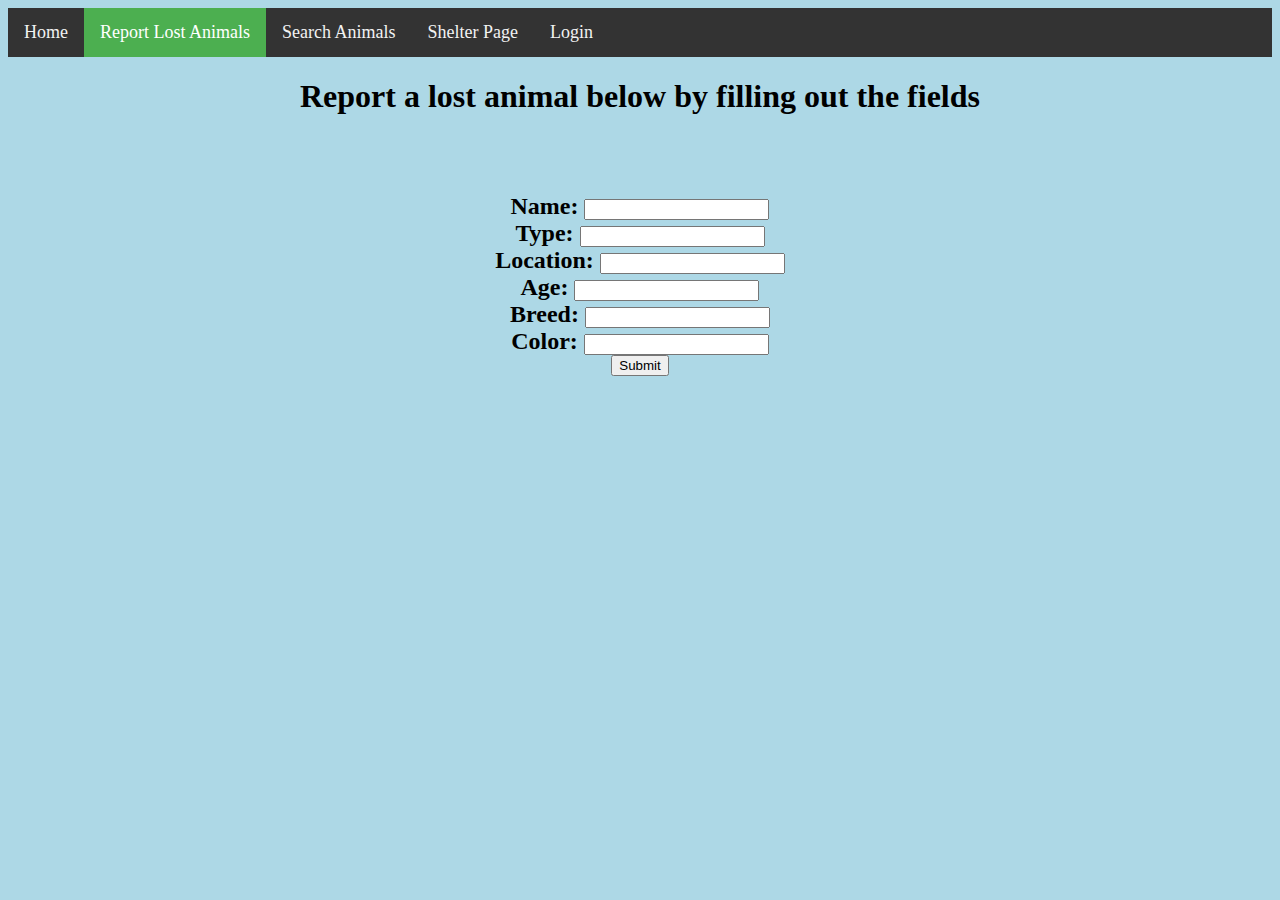
<file: templates/ReportAnimals.html>
<head>
<title> Report a lost friend </title>
<style>

.topnav {
  overflow: hidden;
  background-color: #333;
}

.topnav a {
  float: left;
  color: #f2f2f2;
  text-align: center;
  padding: 14px 16px;
  text-decoration: none;
  font-size: 18px;
}

.topnav a:hover {
  background-color: #ddd;
  color: black;
}

.topnav a.active {
  background-color: #4CAF50;
  color: white;
}
</style>
</head>
<body style = "background-color:LightBlue" > </body>

<div class="topnav">
  <a href = "" > Home </a>
  <a class = "active" href="/Report">Report Lost Animals</a>
  <a href="/Search">Search Animals</a>
  <a href=""> Shelter Page </a>
  <a href=""> Login </a>
</div>

<h1 style = "color:Black"> <center> Report a lost animal below by filling out the fields <br> </center>
 </h1>

<br><br><h2> <form action = "">
<center>
Name:  <input type = "text" name = "name"> <br>
Type:  <input type = "text" type = "type"> <br>
Location: <input type = "text" location = "location"> <br>
Age:  <input type = "text" age = "age"> <br>
Breed: <input type = "text" breed = "breed"> <br>
Color: <input type = "text" color = "color"> <br>
<input type = "submit" vaue = "Submit">
</center>
</form>
</h2>
</file>
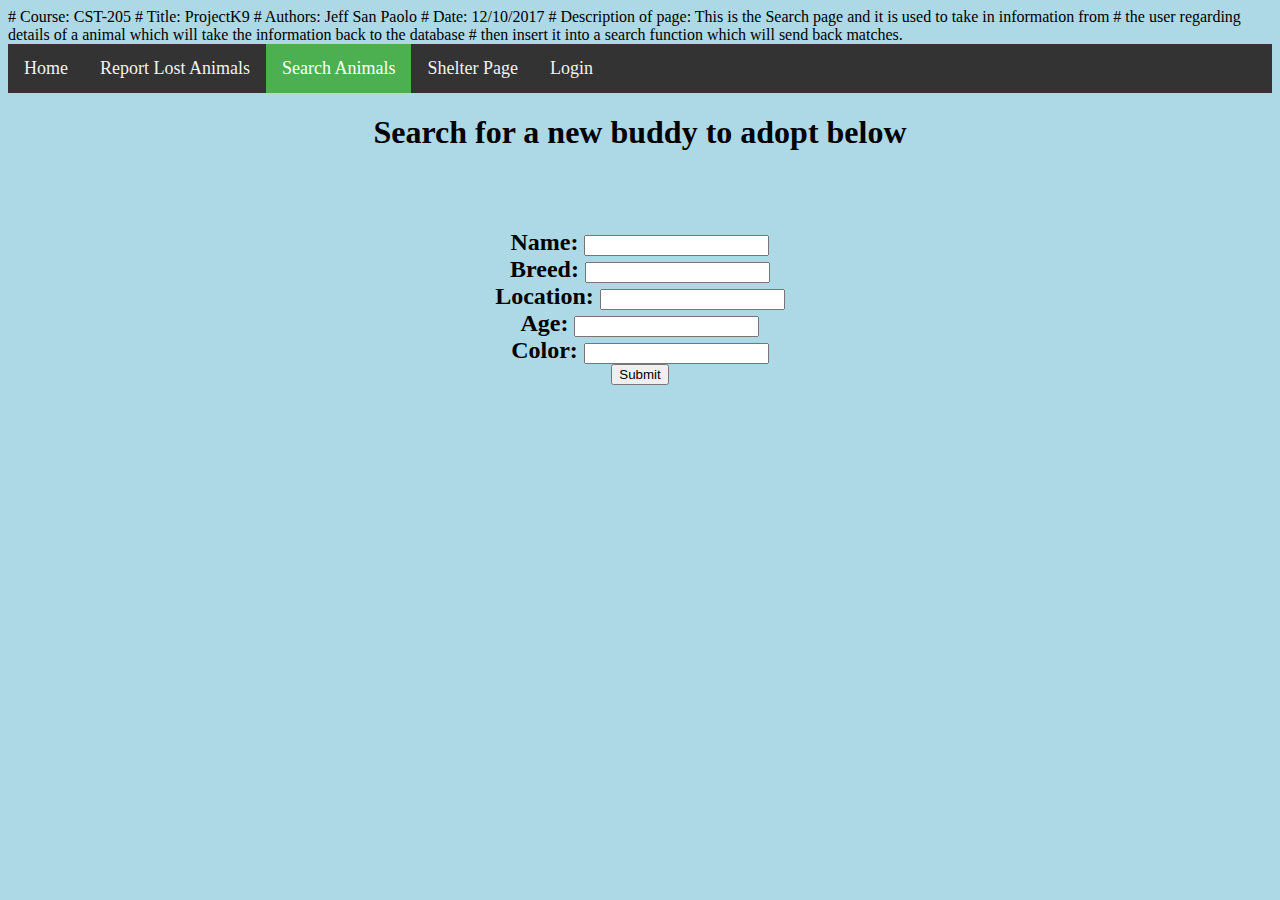
<file: templates/SearchAnimals.html>
# Course: CST-205
# Title: ProjectK9
# Authors: Jeff San Paolo
# Date: 12/10/2017
# Description of page: This is the Search page and it is used to take in information from
# the user regarding details of a animal which will take the information back to the database 
# then insert it into a search function which will send back matches.

<head>
<title> Adopt a new buddy! </title>

<style>

.topnav {
  overflow: hidden;
  background-color: #333;
}

.topnav a {
  float: left;
  color: #f2f2f2;
  text-align: center;
  padding: 14px 16px;
  text-decoration: none;
  font-size: 18px;
}

.topnav a:hover {
  background-color: #ddd;
  color: black;
}

.topnav a.active {
  background-color: #4CAF50;
  color: white;
}
</style>
</head>
<body style = "background-color:LightBlue">

<div class="topnav">
  <a href = "" > Home </a>
  <a href= "/Report"> Report Lost Animals</a>
  <a class = "active" href="/Search"> Search Animals</a>
  <a href=""> Shelter Page </a>
  <a href=""> Login </a>
</div>

<h1 style = "color:Black"> <center> Search for a new buddy to adopt below </center> </h1>
<br><br>

<form action = "/Log">
<h2><center>
Name: <input type = "text" name = "name"> <br>
Breed: <input type = "text" breed = "breed"> <br>
Location: <input type = "text" location = "location"> <br>
Age:  <input type = "text" age = "age"> <br>
Color: <input type = "text" color = "color"> <br>
<input type="submit" value="Submit">
</center>
</form>

</h2>
</body>
</file>
